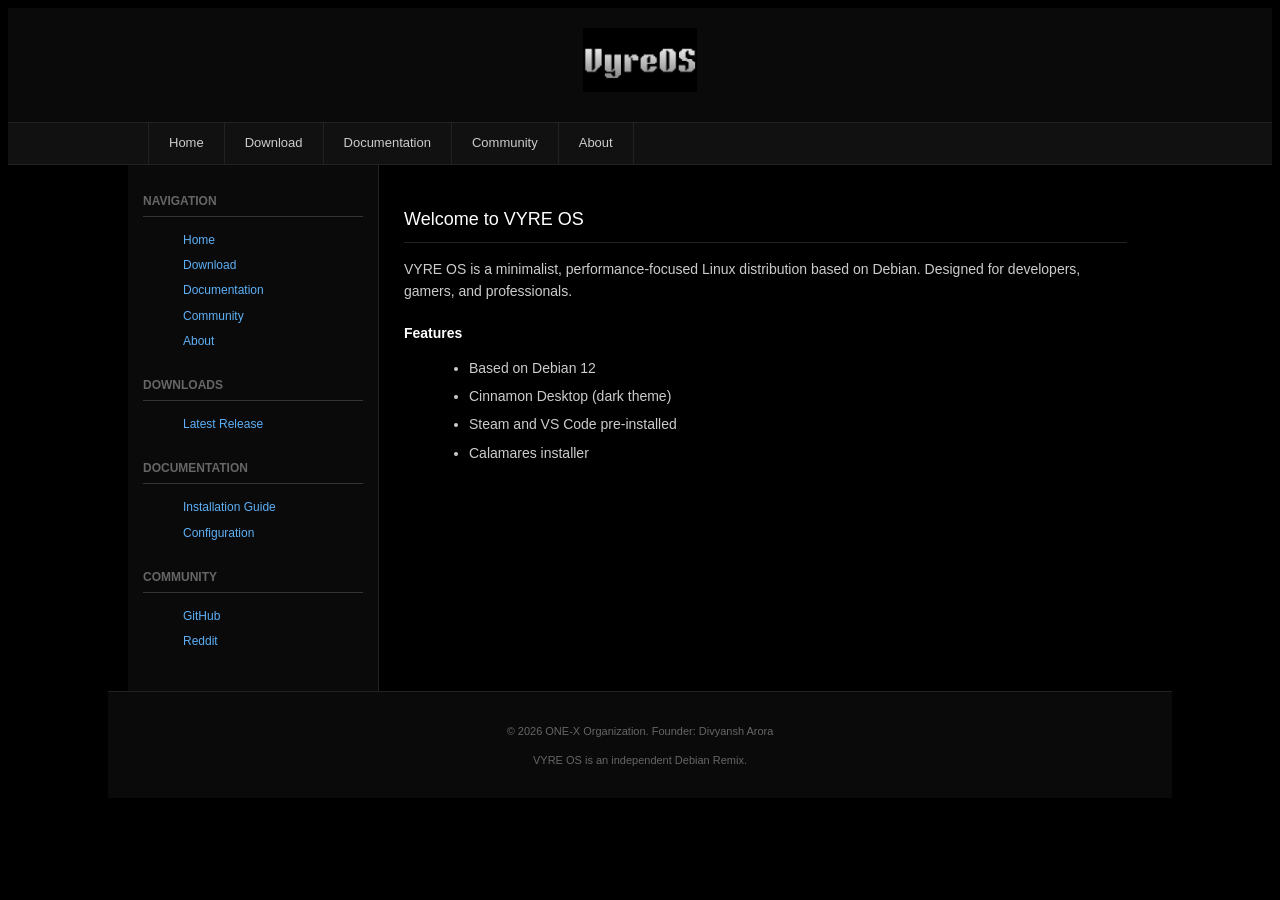
<file: index.html>
<!DOCTYPE html>
<html lang="en">
<head>
    <meta charset="UTF-8">
    <meta name="viewport" content="width=device-width, initial-scale=1.0">
    <title>VYRE OS</title>
    <link rel="stylesheet" href="css/style.css">
    <link rel="icon" type="image/png" href="assets/logos/vyre-favicon.png">
</head>
<body>
    <div id="container">
        <header id="header">
            <div id="logo">
                <img src="assets/logos/vyre-logo.png" alt="VYRE OS" height="64">
            </div>
        </header>
        <nav id="nav">
            <ul>
                <li><a href="index.html">Home</a></li>
                <li><a href="pages/download.html">Download</a></li>
                <li><a href="pages/docs/index.html">Documentation</a></li>
                <li><a href="pages/community.html">Community</a></li>
                <li><a href="pages/about.html">About</a></li>
            </ul>
        </nav>
        <div id="content">
            <aside id="sidebar">
                <div class="box">
                    <h3>Navigation</h3>
                    <ul>
                        <li><a href="index.html">Home</a></li>
                        <li><a href="pages/download.html">Download</a></li>
                        <li><a href="pages/docs/index.html">Documentation</a></li>
                        <li><a href="pages/community.html">Community</a></li>
                        <li><a href="pages/about.html">About</a></li>
                    </ul>
                </div>
                <div class="box">
                    <h3>Downloads</h3>
                    <ul>
                        <li><a href="pages/download.html">Latest Release</a></li>
                    </ul>
                </div>
                <div class="box">
                    <h3>Documentation</h3>
                    <ul>
                        <li><a href="pages/docs/installation.html">Installation Guide</a></li>
                        <li><a href="pages/docs/configuration.html">Configuration</a></li>
                    </ul>
                </div>
                <div class="box">
                    <h3>Community</h3>
                    <ul>
                        <li><a href="https://github.com/vyreos">GitHub</a></li>
                        <li><a href="https://reddit.com/r/VyreOS">Reddit</a></li>
                    </ul>
                </div>
            </aside>
            <main id="main">
                <div class="section">
                    <h2>Welcome to VYRE OS</h2>
                    <p>VYRE OS is a minimalist, performance-focused Linux distribution based on Debian. Designed for developers, gamers, and professionals.</p>
                    <h3>Features</h3>
                    <ul>
                        <li>Based on Debian 12</li>
                        <li>Cinnamon Desktop (dark theme)</li>
                        <li>Steam and VS Code pre-installed</li>
                        <li>Calamares installer</li>
                    </ul>
                </div>
            </main>
        </div>
        <footer id="footer">
            <p>&copy; 2026 ONE-X Organization. Founder: Divyansh Arora</p>
            <p>VYRE OS is an independent Debian Remix.</p>
        </footer>
    </div>
</body>
</html>
</file>
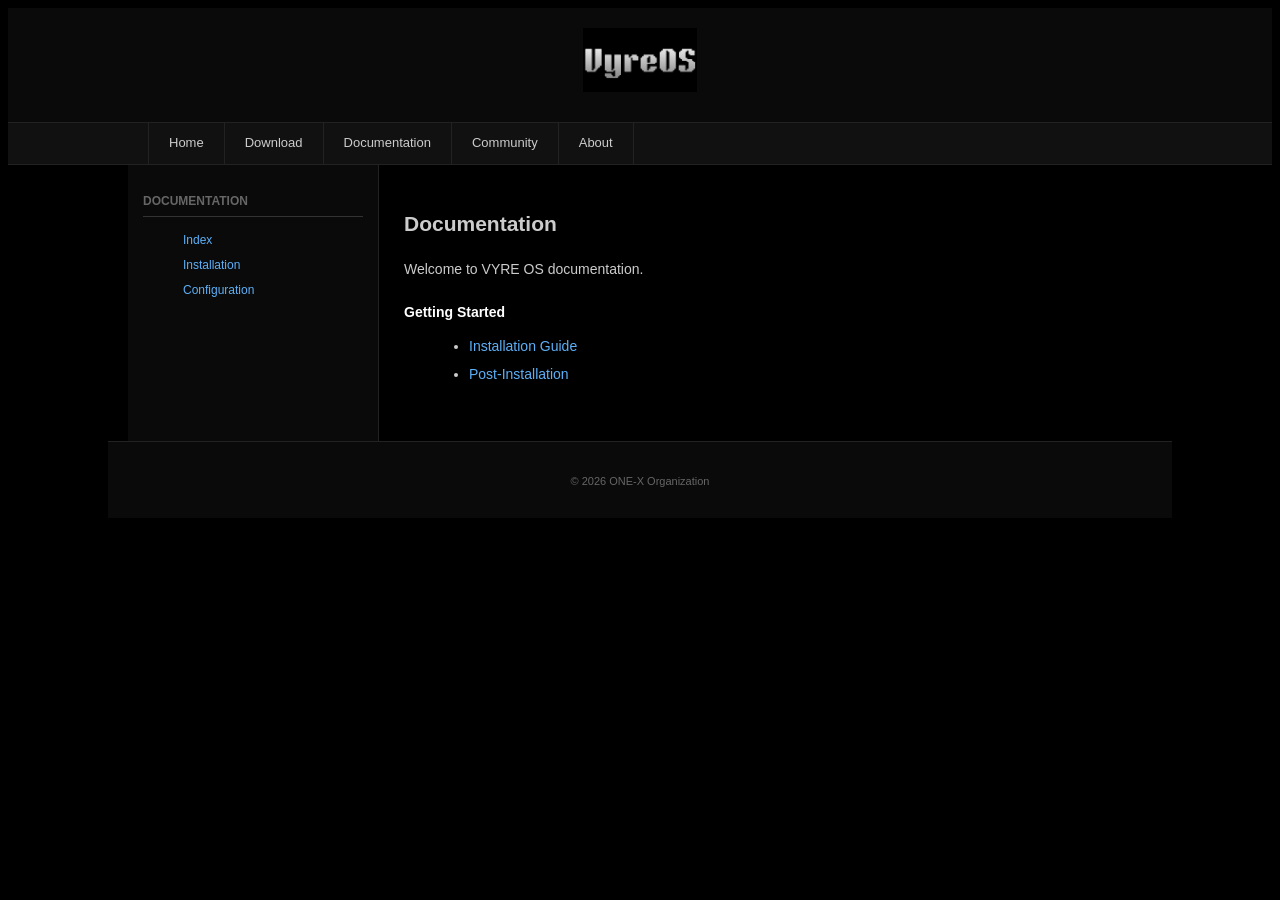
<file: pages/docs/index.html>
<!DOCTYPE html>
<html lang="en">
<head>
    <meta charset="UTF-8">
    <title>Documentation - VYRE OS</title>
    <link rel="stylesheet" href="../../css/style.css">
    <link rel="icon" type="image/png" href="../../assets/logos/vyre-favicon.png">
</head>
<body>
    <div id="container">
        <header id="header">
            <div id="logo">
                <img src="../../assets/logos/vyre-logo.png" alt="VYRE OS" height="64">
            </div>
        </header>
        <nav id="nav">
            <ul>
                <li><a href="../../index.html">Home</a></li>
                <li><a href="../download.html">Download</a></li>
                <li><a href="index.html">Documentation</a></li>
                <li><a href="../community.html">Community</a></li>
                <li><a href="../about.html">About</a></li>
            </ul>
        </nav>
        <div id="content">
            <aside id="sidebar">
                <div class="box">
                    <h3>Documentation</h3>
                    <ul>
                        <li><a href="index.html">Index</a></li>
                        <li><a href="installation.html">Installation</a></li>
                        <li><a href="configuration.html">Configuration</a></li>
                    </ul>
                </div>
            </aside>
            <main id="main">
                <h2>Documentation</h2>
                <p>Welcome to VYRE OS documentation.</p>
                <div class="section">
                    <h3>Getting Started</h3>
                    <ul>
                        <li><a href="installation.html">Installation Guide</a></li>
                        <li><a href="configuration.html">Post-Installation</a></li>
                    </ul>
                </div>
            </main>
        </div>
        <footer id="footer">
            <p>&copy; 2026 ONE-X Organization</p>
        </footer>
    </div>
</body>
</html>
</file>
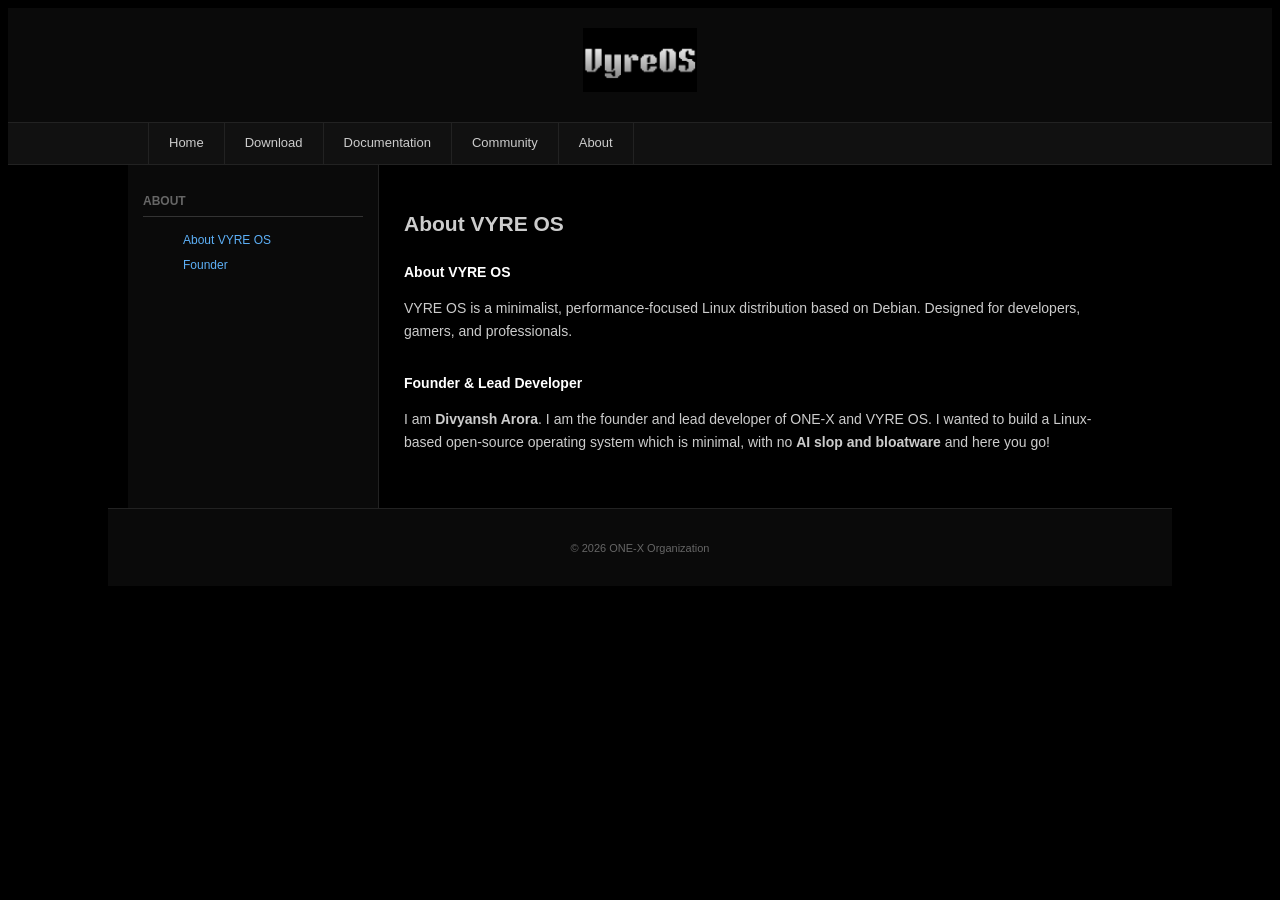
<file: pages/about.html>
<!DOCTYPE html>
<html lang="en">
<head>
    <meta charset="UTF-8">
    <title>About - VYRE OS</title>
    <link rel="stylesheet" href="../css/style.css">
    <link rel="icon" type="image/png" href="../assets/logos/vyre-favicon.png">
</head>
<body>
    <div id="container">
        <header id="header">
            <div id="logo">
                <img src="../assets/logos/vyre-logo.png" alt="VYRE OS" height="64">
            </div>
        </header>
        <nav id="nav">
            <ul>
                <li><a href="../index.html">Home</a></li>
                <li><a href="download.html">Download</a></li>
                <li><a href="docs/index.html">Documentation</a></li>
                <li><a href="community.html">Community</a></li>
                <li><a href="about.html">About</a></li>
            </ul>
        </nav>
        <div id="content">
            <aside id="sidebar">
                <div class="box">
                    <h3>About</h3>
                    <ul>
                        <li><a href="#project">About VYRE OS</a></li>
                        <li><a href="#founder">Founder</a></li>
                    </ul>
                </div>
            </aside>
            <main id="main">
                <h2>About VYRE OS</h2>
                <div id="project" class="section">
                    <h3>About VYRE OS</h3>
                    <p>VYRE OS is a minimalist, performance-focused Linux distribution based on Debian. Designed for developers, gamers, and professionals.</p>
                </div>
                <div id="founder" class="section">
                    <h3>Founder & Lead Developer</h3>
                    <p>I am <strong>Divyansh Arora</strong>. I am the founder and lead developer of ONE-X and VYRE OS. I wanted to build a Linux-based open-source operating system which is minimal, with no <strong>AI slop and bloatware</strong> and here you go!</p>
                </div>
            </main>
        </div>
        <footer id="footer">
            <p>&copy; 2026 ONE-X Organization</p>
        </footer>
    </div>
</body>
</html>
</file>
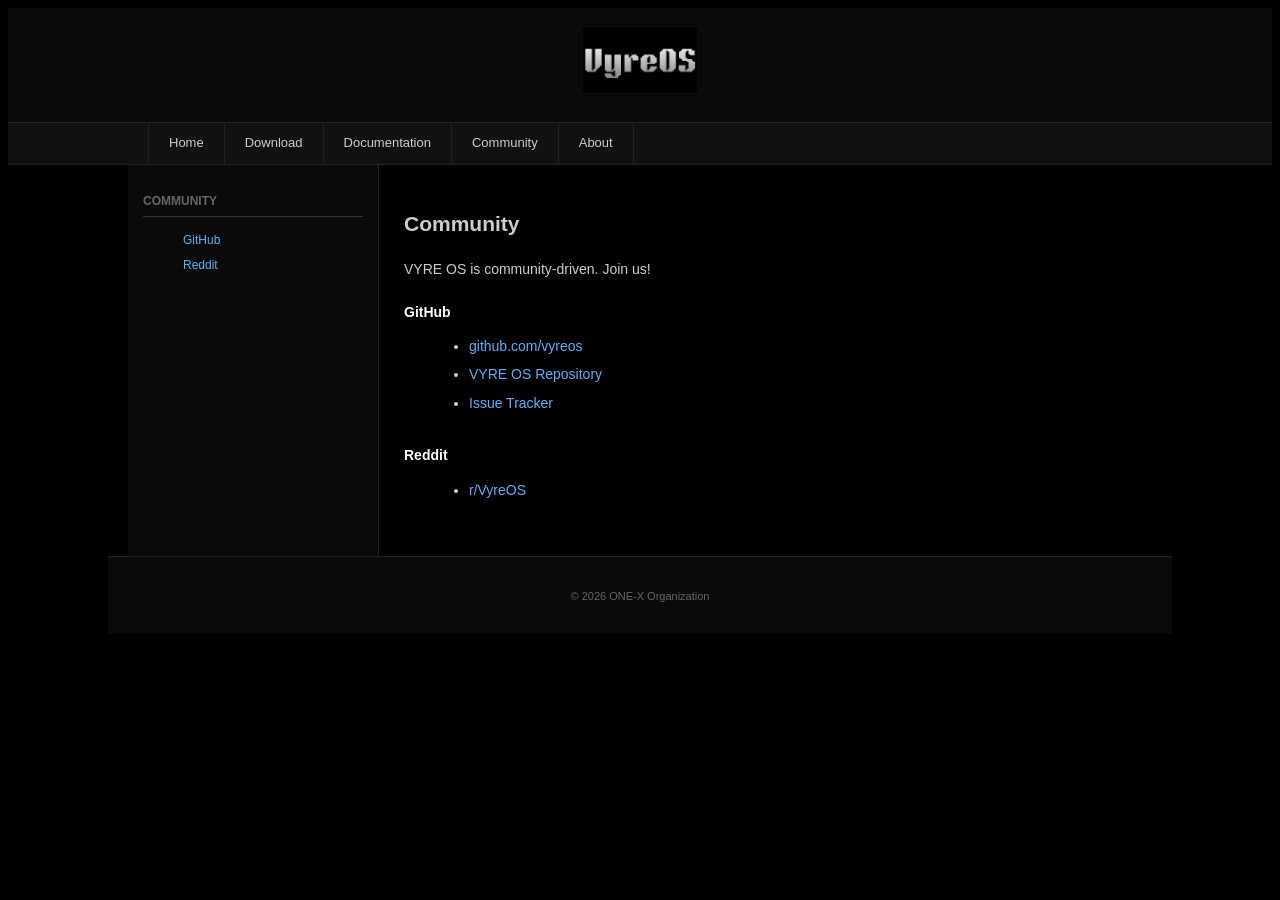
<file: pages/community.html>
<!DOCTYPE html>
<html lang="en">
<head>
    <meta charset="UTF-8">
    <title>Community - VYRE OS</title>
    <link rel="stylesheet" href="../css/style.css">
    <link rel="icon" type="image/png" href="../assets/logos/vyre-favicon.png">
</head>
<body>
    <div id="container">
        <header id="header">
            <div id="logo">
                <img src="../assets/logos/vyre-logo.png" alt="VYRE OS" height="64">
            </div>
        </header>
        <nav id="nav">
            <ul>
                <li><a href="../index.html">Home</a></li>
                <li><a href="download.html">Download</a></li>
                <li><a href="docs/index.html">Documentation</a></li>
                <li><a href="community.html">Community</a></li>
                <li><a href="about.html">About</a></li>
            </ul>
        </nav>
        <div id="content">
            <aside id="sidebar">
                <div class="box">
                    <h3>Community</h3>
                    <ul>
                        <li><a href="#github">GitHub</a></li>
                        <li><a href="#reddit">Reddit</a></li>
                    </ul>
                </div>
            </aside>
            <main id="main">
                <h2>Community</h2>
                <p>VYRE OS is community-driven. Join us!</p>
                <div id="github" class="section">
                    <h3>GitHub</h3>
                    <ul>
                        <li><a href="https://github.com/vyreos">github.com/vyreos</a></li>
                        <li><a href="https://github.com/vyreos/vyre-os">VYRE OS Repository</a></li>
                        <li><a href="https://github.com/vyreos/vyre-os/issues">Issue Tracker</a></li>
                    </ul>
                </div>
                <div id="reddit" class="section">
                    <h3>Reddit</h3>
                    <ul>
                        <li><a href="https://reddit.com/r/VyreOS">r/VyreOS</a></li>
                    </ul>
                </div>
            </main>
        </div>
        <footer id="footer">
            <p>&copy; 2026 ONE-X Organization</p>
        </footer>
    </div>
</body>
</html>
</file>
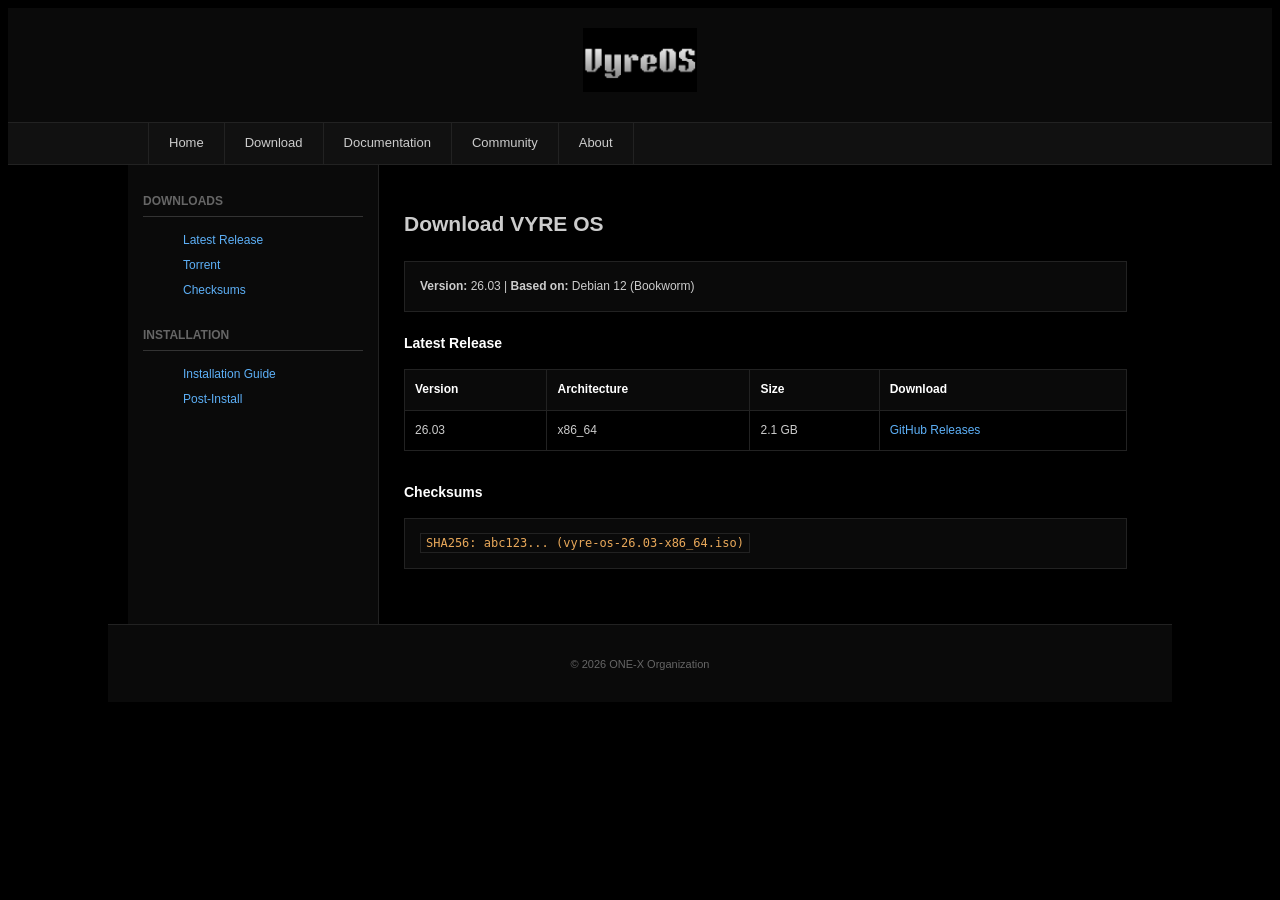
<file: pages/download.html>
<!DOCTYPE html>
<html lang="en">
<head>
    <meta charset="UTF-8">
    <title>Download - VYRE OS</title>
    <link rel="stylesheet" href="../css/style.css">
    <link rel="icon" type="image/png" href="../assets/logos/vyre-favicon.png">
</head>
<body>
    <div id="container">
        <header id="header">
            <div id="logo">
                <img src="../assets/logos/vyre-logo.png" alt="VYRE OS" height="64">
            </div>
        </header>
        <nav id="nav">
            <ul>
                <li><a href="../index.html">Home</a></li>
                <li><a href="download.html">Download</a></li>
                <li><a href="docs/index.html">Documentation</a></li>
                <li><a href="community.html">Community</a></li>
                <li><a href="about.html">About</a></li>
            </ul>
        </nav>
        <div id="content">
            <aside id="sidebar">
                <div class="box">
                    <h3>Downloads</h3>
                    <ul>
                        <li><a href="#latest">Latest Release</a></li>
                        <li><a href="#torrent">Torrent</a></li>
                        <li><a href="#checksum">Checksums</a></li>
                    </ul>
                </div>
                <div class="box">
                    <h3>Installation</h3>
                    <ul>
                        <li><a href="docs/installation.html">Installation Guide</a></li>
                        <li><a href="docs/configuration.html">Post-Install</a></li>
                    </ul>
                </div>
            </aside>
            <main id="main">
                <h2>Download VYRE OS</h2>
                <div class="info-box">
                    <p><strong>Version:</strong> 26.03 | <strong>Based on:</strong> Debian 12 (Bookworm)</p>
                </div>
                <div id="latest" class="section">
                    <h3>Latest Release</h3>
                    <table>
                        <thead><tr><th>Version</th><th>Architecture</th><th>Size</th><th>Download</th></tr></thead>
                        <tbody>
                            <tr><td>26.03</td><td>x86_64</td><td>2.1 GB</td><td><a href="https://github.com/vyreos/vyre-os/releases">GitHub Releases</a></td></tr>
                        </tbody>
                    </table>
                </div>
                <div id="checksum" class="section">
                    <h3>Checksums</h3>
                    <pre><code>SHA256: abc123... (vyre-os-26.03-x86_64.iso)</code></pre>
                </div>
            </main>
        </div>
        <footer id="footer">
            <p>&copy; 2026 ONE-X Organization</p>
        </footer>
    </div>
</body>
</html>
</file>
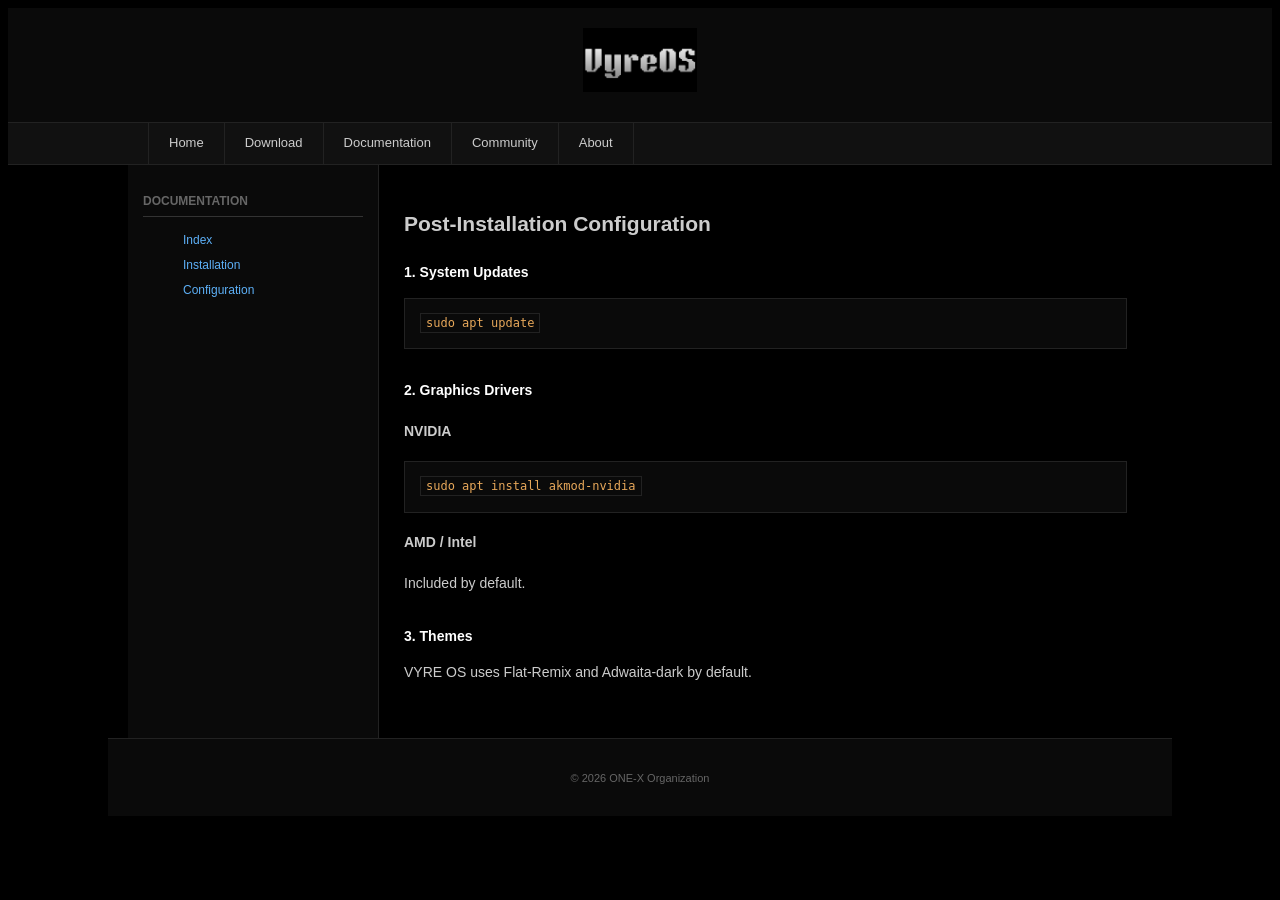
<file: pages/docs/configuration.html>
<!DOCTYPE html>
<html lang="en">
<head>
    <meta charset="UTF-8">
    <title>Configuration - VYRE OS</title>
    <link rel="stylesheet" href="../../css/style.css">
    <link rel="icon" type="image/png" href="../../assets/logos/vyre-favicon.png">
</head>
<body>
    <div id="container">
        <header id="header">
            <div id="logo">
                <img src="../../assets/logos/vyre-logo.png" alt="VYRE OS" height="64">
            </div>
        </header>
        <nav id="nav">
            <ul>
                <li><a href="../../index.html">Home</a></li>
                <li><a href="../download.html">Download</a></li>
                <li><a href="index.html">Documentation</a></li>
                <li><a href="../community.html">Community</a></li>
                <li><a href="../about.html">About</a></li>
            </ul>
        </nav>
        <div id="content">
            <aside id="sidebar">
                <div class="box">
                    <h3>Documentation</h3>
                    <ul>
                        <li><a href="index.html">Index</a></li>
                        <li><a href="installation.html">Installation</a></li>
                        <li><a href="configuration.html">Configuration</a></li>
                    </ul>
                </div>
            </aside>
            <main id="main">
                <h2>Post-Installation Configuration</h2>
                <div class="section">
                    <h3>1. System Updates</h3>
                    <pre><code>sudo apt update</code></pre>
                </div>
                <div class="section">
                    <h3>2. Graphics Drivers</h3>
                    <h4>NVIDIA</h4>
                    <pre><code>sudo apt install akmod-nvidia</code></pre>
                    <h4>AMD / Intel</h4>
                    <p>Included by default.</p>
                </div>
                <div class="section">
                    <h3>3. Themes</h3>
                    <p>VYRE OS uses Flat-Remix and Adwaita-dark by default.</p>
                </div>
            </main>
        </div>
        <footer id="footer">
            <p>&copy; 2026 ONE-X Organization</p>
        </footer>
    </div>
</body>
</html>
</file>
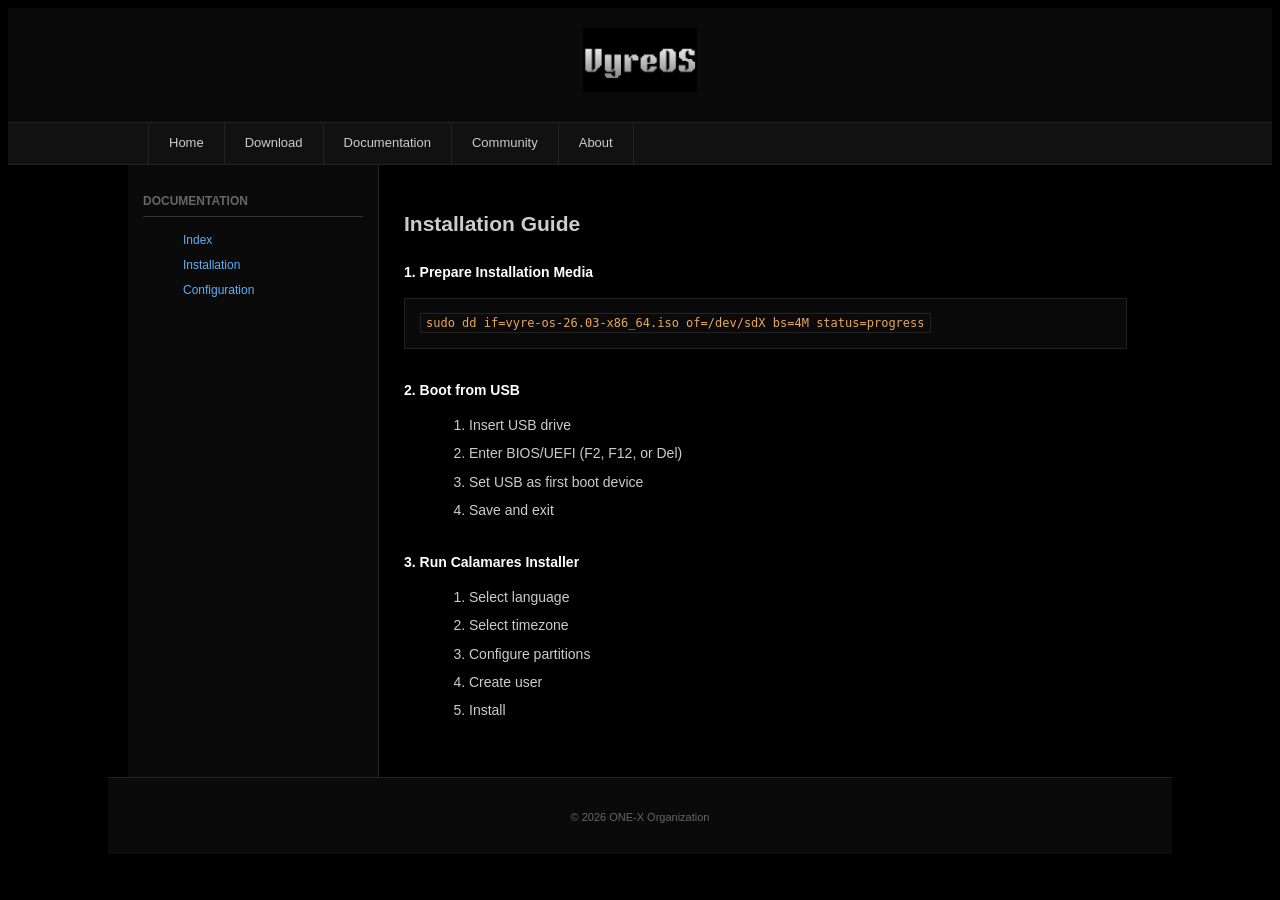
<file: pages/docs/installation.html>
<!DOCTYPE html>
<html lang="en">
<head>
    <meta charset="UTF-8">
    <title>Installation - VYRE OS</title>
    <link rel="stylesheet" href="../../css/style.css">
    <link rel="icon" type="image/png" href="../../assets/logos/vyre-favicon.png">
</head>
<body>
    <div id="container">
        <header id="header">
            <div id="logo">
                <img src="../../assets/logos/vyre-logo.png" alt="VYRE OS" height="64">
            </div>
        </header>
        <nav id="nav">
            <ul>
                <li><a href="../../index.html">Home</a></li>
                <li><a href="../download.html">Download</a></li>
                <li><a href="index.html">Documentation</a></li>
                <li><a href="../community.html">Community</a></li>
                <li><a href="../about.html">About</a></li>
            </ul>
        </nav>
        <div id="content">
            <aside id="sidebar">
                <div class="box">
                    <h3>Documentation</h3>
                    <ul>
                        <li><a href="index.html">Index</a></li>
                        <li><a href="installation.html">Installation</a></li>
                        <li><a href="configuration.html">Configuration</a></li>
                    </ul>
                </div>
            </aside>
            <main id="main">
                <h2>Installation Guide</h2>
                <div class="section">
                    <h3>1. Prepare Installation Media</h3>
                    <pre><code>sudo dd if=vyre-os-26.03-x86_64.iso of=/dev/sdX bs=4M status=progress</code></pre>
                </div>
                <div class="section">
                    <h3>2. Boot from USB</h3>
                    <ol>
                        <li>Insert USB drive</li>
                        <li>Enter BIOS/UEFI (F2, F12, or Del)</li>
                        <li>Set USB as first boot device</li>
                        <li>Save and exit</li>
                    </ol>
                </div>
                <div class="section">
                    <h3>3. Run Calamares Installer</h3>
                    <ol>
                        <li>Select language</li>
                        <li>Select timezone</li>
                        <li>Configure partitions</li>
                        <li>Create user</li>
                        <li>Install</li>
                    </ol>
                </div>
            </main>
        </div>
        <footer id="footer">
            <p>&copy; 2026 ONE-X Organization</p>
        </footer>
    </div>
</body>
</html>
</file>
<file: css/style.css>
cd ~/Desktop/vyre-os-website && cat > css/style.css << 'EOF'
/* ===== RESET & BASE ===== */
* {
    margin: 0;
    padding: 0;
    box-sizing: border-box;
}

body {
    font-family: -apple-system, BlinkMacSystemFont, 'Segoe UI', Roboto, sans-serif;
    font-size: 14px;
    line-height: 1.6;
    color: #cccccc;
    background: #000000;
    min-width: 1024px;
}

a {
    color: #5db0f7;
    text-decoration: none;
}

a:hover {
    text-decoration: underline;
    color: #7ec4ff;
}

a:visited {
    color: #9b8dcf;
}

/* ===== CONTAINER ===== */
#container {
    min-width: 1024px;
    background: #000000;
    margin: 0 auto;
}

/* ===== HEADER ===== */
#header {
    background: #0a0a0a;
    border-bottom: 1px solid #222;
    padding: 20px;
    text-align: center;
}

#logo {
    display: flex;
    align-items: center;
    justify-content: center;
    gap: 15px;
    margin-bottom: 10px;
}

#logo img {
    height: 64px;
    width: auto;
}

#logo h1 {
    font-size: 28px;
    font-weight: normal;
    color: #ffffff;
}

.tagline {
    color: #666;
    font-size: 13px;
}

/* ===== NAVIGATION ===== */
#nav {
    background: #111;
    border-bottom: 1px solid #222;
}

#nav ul {
    max-width: 1024px;
    margin: 0 auto;
    list-style: none;
    display: flex;
}

#nav li {
    border-right: 1px solid #222;
}

#nav li:first-child {
    border-left: 1px solid #222;
}

#nav a {
    display: block;
    padding: 10px 20px;
    color: #ccc;
    font-size: 13px;
}

#nav a:hover {
    background: #222;
    color: #fff;
    text-decoration: none;
}

/* ===== CONTENT LAYOUT ===== */
#content {
    max-width: 1024px;
    margin: 0 auto;
    display: table;
    width: 100%;
}

/* ===== SIDEBAR ===== */
#sidebar {
    display: table-cell;
    width: 220px;
    vertical-align: top;
    background: #0a0a0a;
    border-right: 1px solid #222;
    padding: 15px;
}

.box {
    margin-bottom: 25px;
}

.box h3 {
    font-size: 12px;
    font-weight: bold;
    text-transform: uppercase;
    color: #666;
    margin-bottom: 10px;
    padding-bottom: 5px;
    border-bottom: 1px solid #333;
}

.box ul {
    list-style: none;
}

.box li {
    margin-bottom: 6px;
    font-size: 12px;
}

/* ===== MAIN CONTENT ===== */
#main {
    display: table-cell;
    vertical-align: top;
    padding: 25px;
    background: #000000;
}

/* ===== NEWS ===== */
.news {
    margin-bottom: 30px;
    padding-bottom: 20px;
    border-bottom: 1px solid #222;
}

.news h2 {
    font-size: 18px;
    font-weight: normal;
    color: #ffffff;
    margin-bottom: 15px;
}

.news-item {
    margin-bottom: 20px;
    padding-bottom: 20px;
    border-bottom: 1px solid #111;
}

.news-item h3 {
    font-size: 14px;
    font-weight: normal;
    margin-bottom: 5px;
}

.news-item h3 a {
    color: #5db0f7;
}

.date {
    font-size: 11px;
    color: #555;
    font-family: monospace;
}

.news-item p {
    margin: 8px 0;
    font-size: 13px;
}

/* ===== SECTIONS ===== */
.section {
    margin-bottom: 30px;
}

.section h2 {
    font-size: 18px;
    font-weight: normal;
    color: #ffffff;
    margin-bottom: 15px;
    padding-bottom: 8px;
    border-bottom: 1px solid #222;
}

.section h3 {
    font-size: 14px;
    font-weight: bold;
    color: #ffffff;
    margin: 20px 0 10px;
}

.section p {
    margin-bottom: 12px;
}

.section ul,
.section ol {
    margin: 12px 0 12px 25px;
}

.section li {
    margin-bottom: 6px;
}

/* ===== INFO BOX ===== */
.info-box {
    background: #0a0a0a;
    border: 1px solid #222;
    padding: 15px;
    margin-top: 20px;
    font-size: 12px;
}

.info-box p {
    margin: 0;
}

/* ===== CODE ===== */
code {
    font-family: monospace;
    font-size: 12px;
    background: #0a0a0a;
    padding: 2px 5px;
    border: 1px solid #222;
    color: #e8a85a;
}

pre {
    font-family: monospace;
    font-size: 12px;
    background: #0a0a0a;
    padding: 15px;
    border: 1px solid #222;
    overflow: auto;
    margin: 15px 0;
    color: #ccc;
}

/* ===== TABLES ===== */
table {
    width: 100%;
    border-collapse: collapse;
    margin: 15px 0;
    font-size: 12px;
}

th,
td {
    border: 1px solid #222;
    padding: 10px;
    text-align: left;
}

th {
    background: #0a0a0a;
    color: #ffffff;
    font-weight: bold;
}

tr:nth-child(even) {
    background: #050505;
}

tr:hover {
    background: #111;
}

/* ===== FOOTER ===== */
#footer {
    max-width: 1024px;
    margin: 0 auto;
    padding: 20px;
    background: #0a0a0a;
    border-top: 1px solid #222;
    text-align: center;
    font-size: 11px;
    color: #666;
}

#footer p {
    margin-bottom: 8px;
}

#footer a {
    color: #666;
}

#footer a:hover {
    color: #888;
}
EOF
</file>
